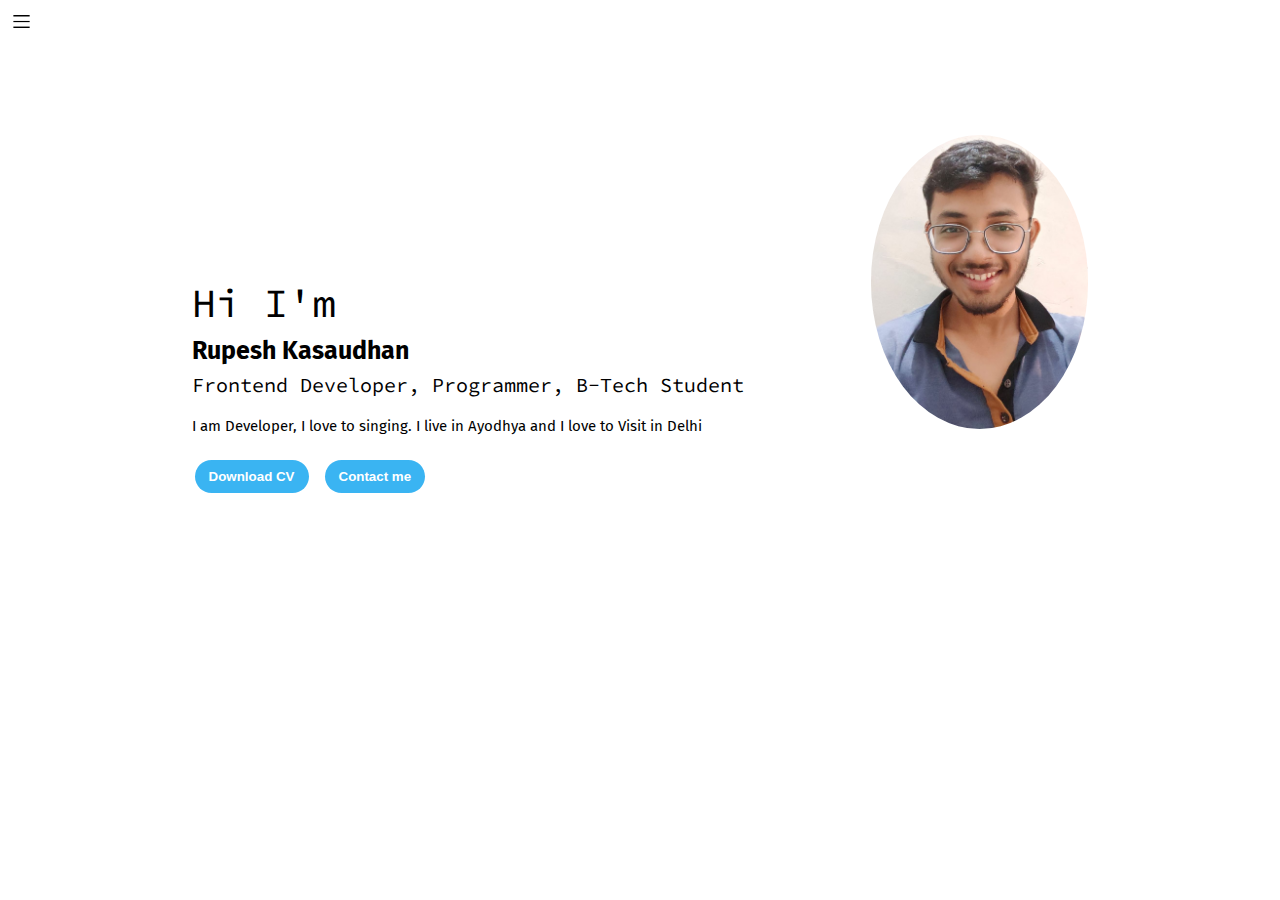
<file: index.html>
<!DOCTYPE html>
<html lang="en">

<head>
    <meta charset="UTF-8">
    <meta http-equiv="X-UA-Compatible" content="IE=edge">
    <meta name="viewport" content="width=device-width, initial-scale=1.0">
    <link rel="stylesheet" href="styles.css">
    <title>Rupesh</title>
</head>

<body>
    <div class="container">
        <div class="sidebar sidebargo">
            <nav>
                <ul>
                    <li> <a href="/"> Home</a></li>
                    <li> <a href="/intro.html"> My Intro</a></li>
                    <li> <a href="/services.html"> Services</a></li>

                    <li> <a href="/blog.html">Blog</a></li>
                    <li> <a href="/contact.html"> Contact Me</a></li>

                </ul>
            </nav>
        </div>
        <div class="main">
            <div class="hamburger">
                <img class="ham" src="ham.png" alt="ham" width="23">
                <img class="cross" src="cross.png" alt="cross"width="23">
            </div>
            <div class="infocontainer">
                <div class="devinfo">
                    <div class="hello">Hi I'm</div>
                    <div class="name">Rupesh Kasaudhan</div>
                    <div class="about">Frontend Developer, Programmer, B-Tech Student</div>
                    <div class="moreabout">I am Developer, I love to singing. I live in Ayodhya and I love to Visit in
                        Delhi </div>
                    <div class="buttons">
                        <a href="/cv.txt" target="_blank"><button> Download CV</button></a>
                        <a href="/contact.html" target="_blank"><button> Contact me</button></a>
                        


                    </div>
                </div>
                <div class="devpic">
                    <img src="img.jpg" alt="rupesh">

                </div>

            </div>

        </div>
    </div>
    <script src="index.js"></script>
</body>

</html>
</file>
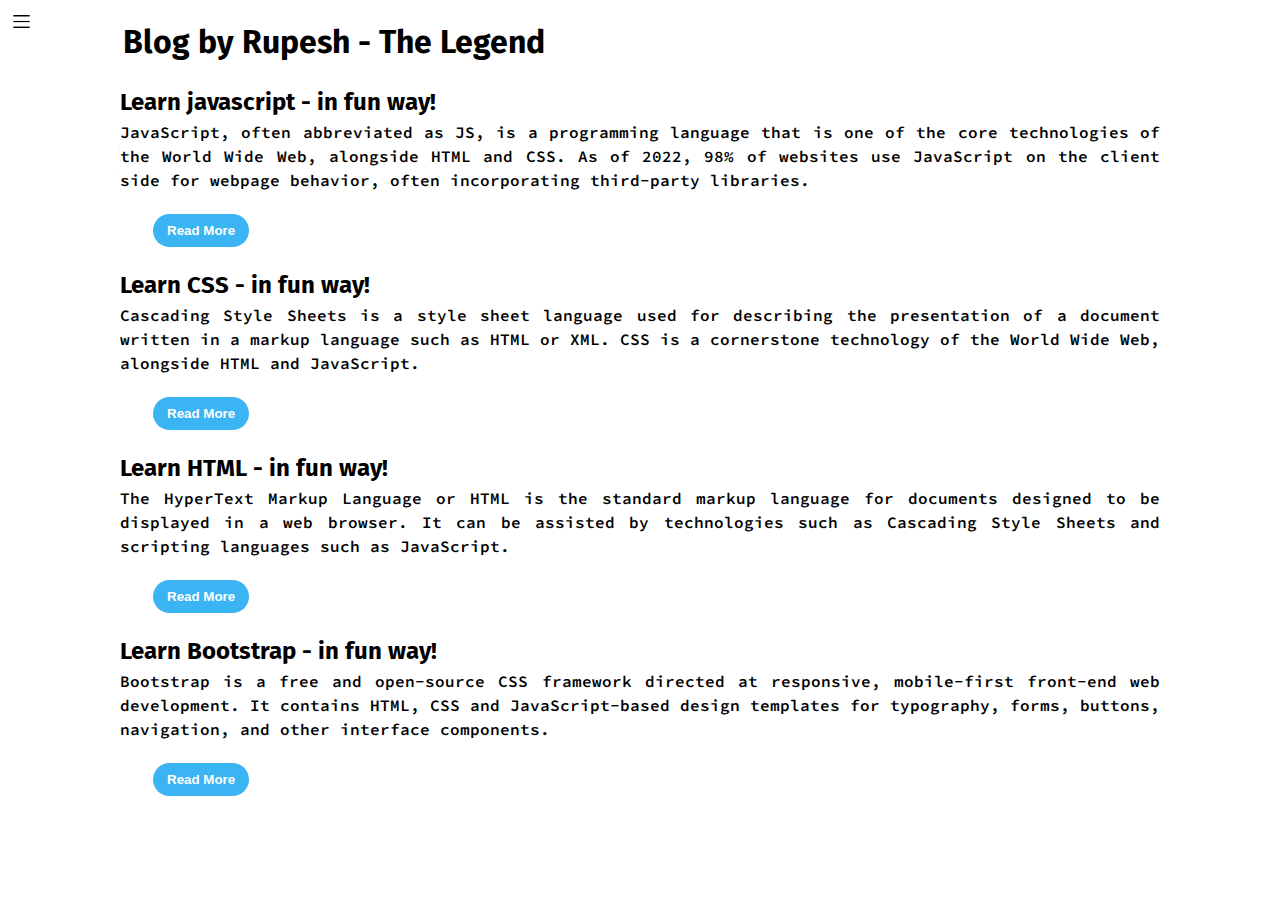
<file: blog.html>
<!DOCTYPE html>
<html lang="en">

<head>
    <meta charset="UTF-8">
    <meta http-equiv="X-UA-Compatible" content="IE=edge">
    <meta name="viewport" content="width=device-width, initial-scale=1.0">
    <link rel="stylesheet" href="styles.css">
    <title>Rupesh</title>
</head>

<body>
    <div class="container">
        <div class="sidebar sidebargo">
            <nav>
                <ul>
                    <li> <a href="/"> Home</a></li>
                    <li> <a href="/intro.html"> My Intro</a></li>
                    <li> <a href="/services.html"> Services</a></li>

                    <li> <a href="/blog.html">Blog</a></li>
                    <li> <a href="/contact.html"> Contact Me</a></li>

                </ul>
            </nav>
        </div>
        <div class="main">
            <div class="hamburger">
                <img class="ham" src="ham.png" alt="ham" width="23">
                <img class="cross" src="cross.png" alt="cross"width="23">
            </div>
            <div class="blogcontainer">
                <h1>Blog by Rupesh - The Legend</h1>
                <div class="blogitem">
                    <h2>Learn javascript - in fun way!</h2>
                    <p>JavaScript, often abbreviated as JS, is a programming language that is one of the core
                        technologies of the World Wide Web, alongside HTML and CSS. As of 2022, 98% of websites use
                        JavaScript on the client side for webpage behavior, often incorporating third-party libraries.
                    </p>
                    <div class="buttons btn">
                        <button href="https://www.w3schools.com/js/default.asp" class="btn btn-sm">Read More</button>
                    </div>

                </div>
                <div class="blogitem">
                    <h2>Learn CSS - in fun way!</h2>
                    <p>Cascading Style Sheets is a style sheet language used for describing the presentation of a
                        document written in a markup language such as HTML or XML. CSS is a cornerstone technology of
                        the World Wide Web, alongside HTML and JavaScript.</p>
                    <div class="buttons btn">
                        <button href="https://www.w3schools.com/w3css/defaulT.asp" class="btn btn-sm">Read More</button>
                    </div>
                </div>
                <div class="blogitem">
                    <h2>Learn HTML - in fun way!</h2>
                    <p>The HyperText Markup Language or HTML is the standard markup language for documents designed to
                        be displayed in a web browser. It can be assisted by technologies such as Cascading Style Sheets
                        and scripting languages such as JavaScript. </p>
                    <div class="buttons btn">
                        <button href="https://www.w3schools.com/html/default.asp" class="btn btn-sm">Read More</button>
                    </div>
                </div>
                <div class="blogitem">
                    <h2>Learn Bootstrap - in fun way!</h2>
                    <p>Bootstrap is a free and open-source CSS framework directed at responsive, mobile-first front-end
                        web development. It contains HTML, CSS and JavaScript-based design templates for typography,
                        forms, buttons, navigation, and other interface components.</p>
                    <div class="buttons btn">
                        <button href="https://getbootstrap.com/" class="btn btn-sm">Read More</button>
                    </div>
                </div>


            </div>

        </div>
    </div>
    <script src="index.js"></script>
</body>

</html>
</file>
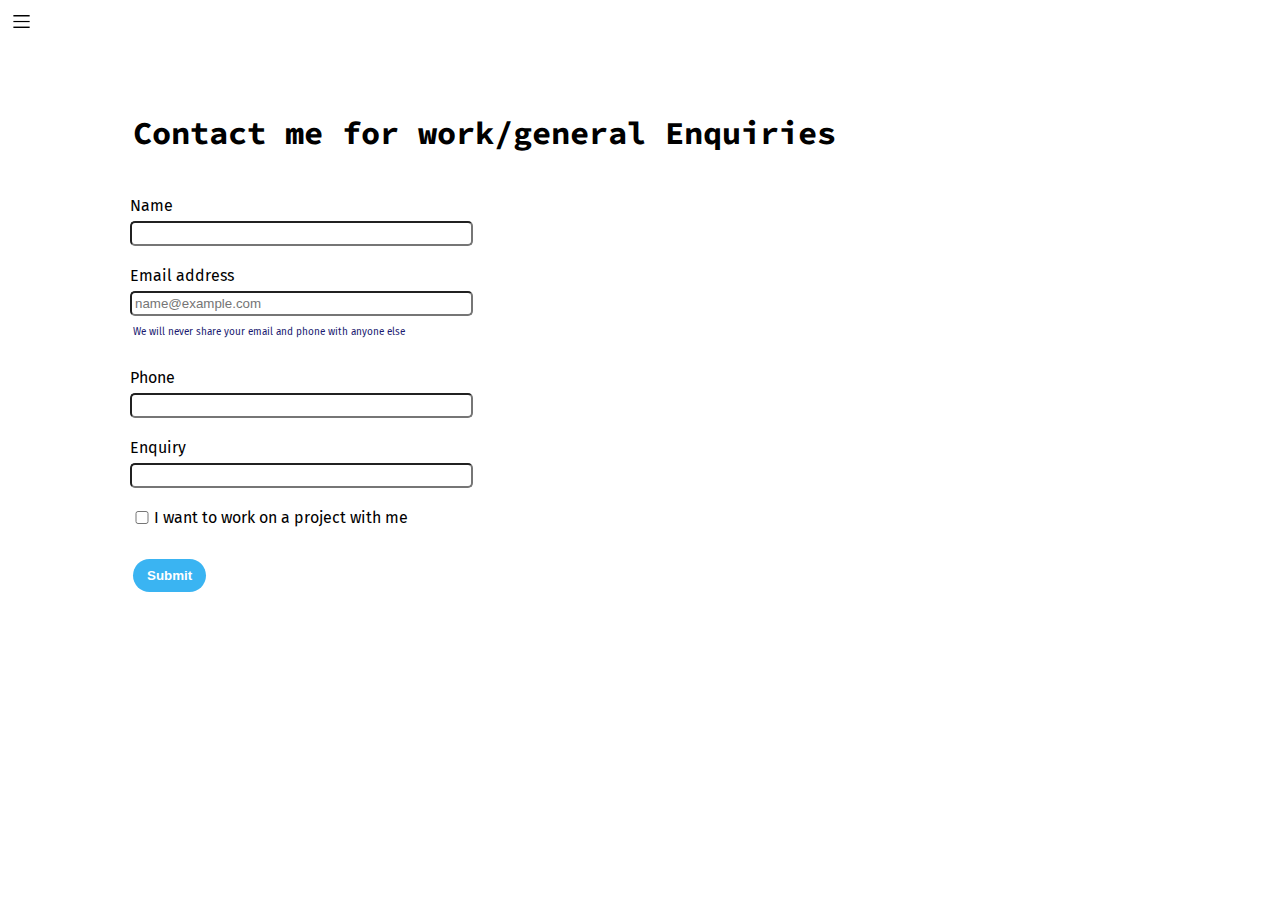
<file: contact.html>
<!DOCTYPE html>
<html lang="en">

<head>
    <meta charset="UTF-8">
    <meta http-equiv="X-UA-Compatible" content="IE=edge">
    <meta name="viewport" content="width=device-width, initial-scale=1.0">
    <link rel="stylesheet" href="styles.css">
    <title>Rupesh</title>
</head>

<body>
    <div class="container">
        <div class="sidebar sidebargo">
            <nav>
                <ul>
                    <li> <a href="/"> Home</a></li>
                    <li> <a href="/intro.html"> My Intro</a></li>
                    <li> <a href="/services.html"> Services</a></li>
                   
                    <li> <a href="/blog.html">Blog</a></li>
                    <li> <a href="/contact.html"> Contact Me</a></li>

                </ul>
            </nav>
        </div>
        <div class="main">
            <div class="hamburger">
                <img class="ham" src="ham.png" alt="ham" width="23">
                <img class="cross" src="cross.png" alt="cross"width="23">
            </div>
            <div class="contactform">
                <h1>Contact me for work/general Enquiries</h1>
                <form >
                    <div class="mb-3">
                        <label for="clientemail" class="form-label">Name</label>
                        <input type="name" class="form-control" id="clientemail" >
                       
                    </div>
                    <div class="mb-3">
                        <label for="clientemail" class="form-label">Email address</label>
                        <input type="email" class="form-control" id="clientemail" placeholder="name@example.com">
                       <div id="emailHelp" class="form-text">We will never share your email and phone with anyone else </div>
                    </div>
                    <div class="mb-3">
                        <label for="clientphone" class="form-label">Phone</label>
                        <input type="phone" class="form-control" id="clientemail" >
                       
                    </div>
                    <div class="mb-3">
                        <label for="clientemail" class="form-label">Enquiry</label>
                        <input type="enquiry" class="form-control" id="clientemail" >
                       
                    </div>
                      <div class="mb-3"id="form-check">
                        <input type="checkbox" class="form-check-input" id="isclient">
                        <label for="isclient" class="forrm-check-input">I want to work on a project with me </label>
                      </div>
                     
                     
                </form>
                <div class="buttons btn">
                    <button type="submit" class="btn btn-primary">Submit</button>
                  </div>
            </div>

        </div>
    </div>
    <script src="index.js"></script>
</body>

</html>
</file>
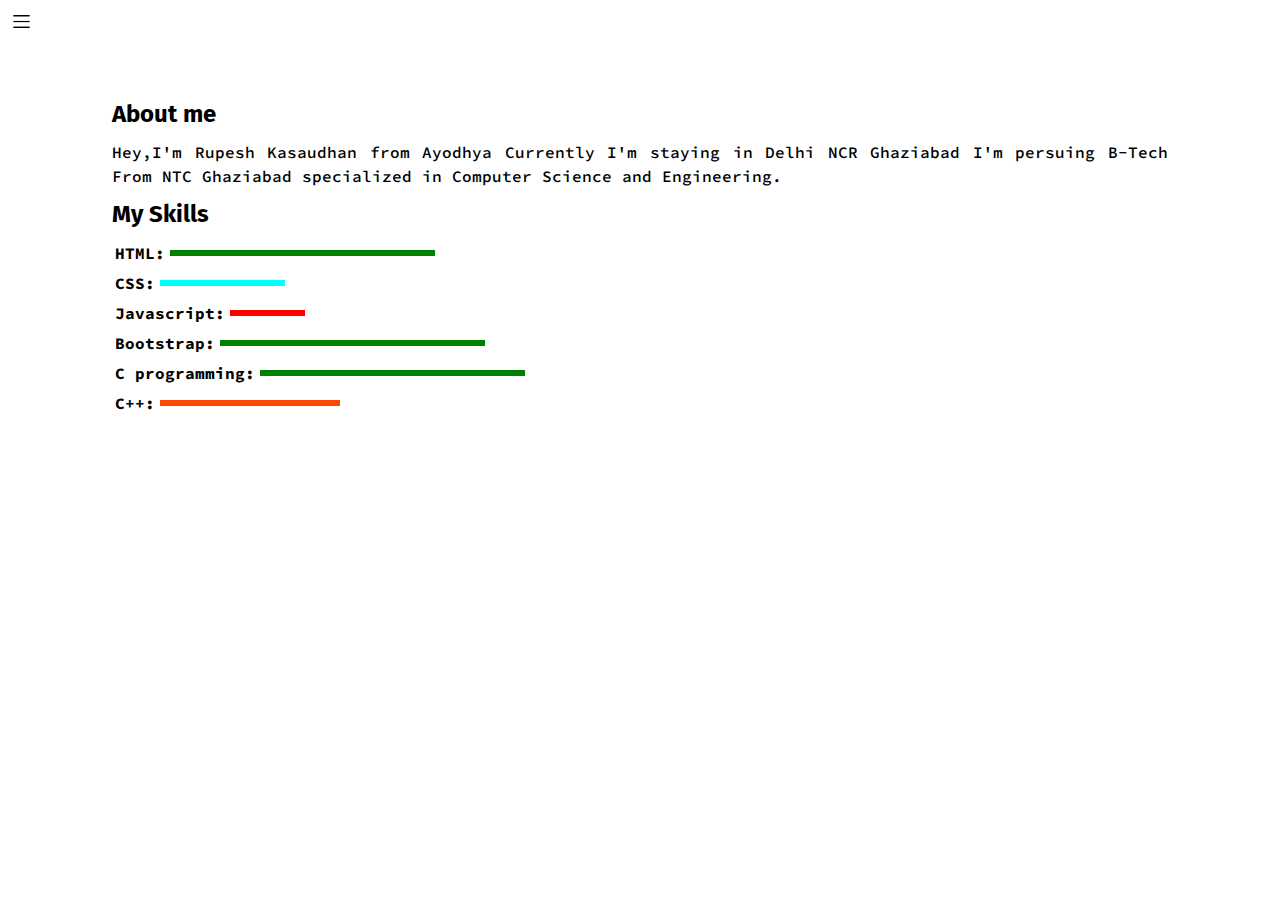
<file: intro.html>
<!DOCTYPE html>
<html lang="en">

<head>
    <meta charset="UTF-8">
    <meta http-equiv="X-UA-Compatible" content="IE=edge">
    <meta name="viewport" content="width=device-width, initial-scale=1.0">
    <link rel="stylesheet" href="styles.css">
    <title>Rupesh</title>
</head>

<body>
    <div class="container">
        <div class="sidebar sidebargo">
            <nav>
                <ul>
                    <li> <a href="/"> Home</a></li>
                    <li> <a href="/intro.html"> My Intro</a></li>
                    <li> <a href="/services.html"> Services</a></li>

                    <li> <a href="/blog.html">Blog</a></li>
                    <li> <a href="/contact.html"> Contact Me</a></li>

                </ul>
            </nav>
        </div>
        <div class="main">
            <div class="hamburger">
                <img class="ham" src="ham.png" alt="ham" width="23">
                <img class="cross" src="cross.png" alt="cross"width="23">
            </div>
            <div class="intro">



                <h2>About me</h2>
                <p>Hey,I'm Rupesh Kasaudhan from Ayodhya Currently I'm staying in Delhi NCR Ghaziabad I'm
                    persuing B-Tech From NTC Ghaziabad specialized in Computer Science and Engineering.</p>
                <h2>My Skills</h2>
                <div class="skillcontainer">
                    <div class="skillitem">HTML:  <div class="skill hundred"></div> </div>
                    <div class="skillitem">CSS:  <div class="skill fifty"></div> </div>
                    <div class="skillitem">Javascript:  <div class="skill t5"></div> </div>
                    <div class="skillitem">Bootstrap:  <div class="skill hundred"></div> </div>
                    <div class="skillitem">C programming:  <div class="skill hundred"></div> </div>
                    <div class="skillitem">C++:  <div class="skill seventy"></div> </div>
                      

                    

                </div>

            </div>
        </div>


    </div>

    </div>
    </div>
    <script src="index.js"></script>
</body>

</html>
</file>
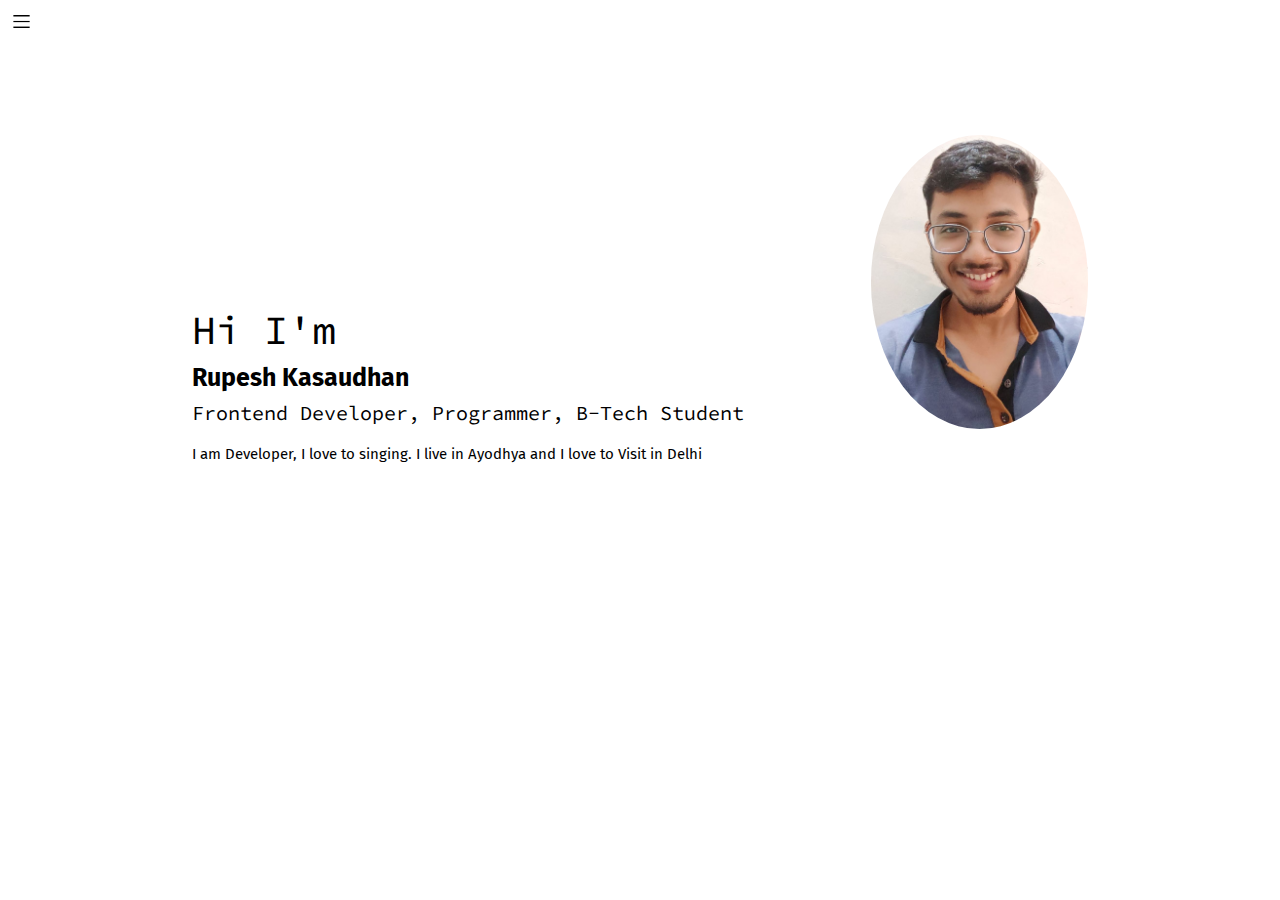
<file: services.html>
<!DOCTYPE html>
<html lang="en">

<head>
    <meta charset="UTF-8">
    <meta http-equiv="X-UA-Compatible" content="IE=edge">
    <meta name="viewport" content="width=device-width, initial-scale=1.0">
    <link rel="stylesheet" href="styles.css">
    <title>Rupesh</title>
</head>

<body>
    <div class="container">
        <div class="sidebar sidebargo">
            <nav>
                <ul>
                    <li> <a href="/"> Home</a></li>
                    <li> <a href="/intro.html"> My Intro</a></li>
                    <li> <a href="/services.html"> Services</a></li>
                   
                    <li> <a href="/blog.html">Blog</a></li>
                    <li> <a href="/contact.html"> Contact Me</a></li>

                </ul>
            </nav>
        </div>
        <div class="main">
            <div class="hamburger">
                <img class="ham" src="ham.png" alt="ham" width="23">
                <img class="cross" src="cross.png" alt="cross"width="23">
            </div>
            <div class="infocontainer">
                <div class="devinfo">
                    <div class="hello">Hi I'm</div>
                    <div class="name">Rupesh Kasaudhan</div>
                    <div class="about">Frontend Developer, Programmer, B-Tech Student</div>
                    <div class="moreabout">I am Developer, I love to singing. I live in Ayodhya and I love to Visit in
                        Delhi </div>
                    

                </div>
                <div class="devpic">
                    <img src="img.jpg" alt="rupesh">

                </div>

            </div>

        </div>
    </div>
    <script src="index.js"></script>
</body>

</html>
</file>
<file: styles.css>
@import url('https://fonts.googleapis.com/css2?family=Fira+Sans&display=swap');
@import url('https://fonts.googleapis.com/css2?family=Source+Code+Pro:wght@300&display=swap');

* {
    margin: 0;
    padding: 0;
}


.sidebar {
    background-color: #CFD2CF;
    position: absolute;
    height: 100vh;
    font-family: 'Fira Sans', sans-serif;
    transition: transform 0.3s ease-in;
}
.sidebargo{
    transform:translate(-434px,0px);
    position: absolute;
}


.sidebar nav {
    padding: 35px;
}

.sidebar nav li {
    list-style: none;
    font-size: 20px;
    padding: 28px 0;

}

.sidebar nav li a {
    text-decoration: none;
    color: black;

}

.main {
    /* background-color: yellow; */
    width: 1500px;
}

.container {
    display: flex;
}

.infocontainer {
    /* background-color: aqua; */
    height: 55vh;
    width: 80vw;
    margin: 135px auto;
    display: flex;
    justify-content: space-around;
    font-family: 'Source Code Pro', monospace;
}


.devinfo {
    display: flex;
    justify-content: center;
    flex-direction: column;
    line-height: 1.5;
}

.hello {
    font-size: 40px;
}


.name {
    font-size: 25px;
    font-weight: bold;
    font-family: 'Fira Sans', sans-serif;
}

.about {
    font-size: 20px;

}

.moreabout {
    font-size: 15px;
    font-family: 'Fira Sans', sans-serif;
    margin-top: 15px;
}

.buttons {
    margin-top: 22px;
}

.buttons button {
    padding: 9px 14px;
    border: none;
    border-radius: 22px;
    color: white;
    background-color: #3AB4F2;
    font-weight: bold;
    margin: 0 3px;
    cursor: pointer;

}

.buttons button:hover {
    color: #3AB4F2;
    background-color: white;
}


.devpic img {
    width: 17vw;
    border-radius: 50%;
    

}




/* contact */

.contactform {
    font-family: 'Fira Sans', sans-serif;
    padding: 80px 0;
    margin: 0 100px;

}

.contactform h1 {
    padding: 10px 10px;
    font-family: 'Source Code Pro', monospace;
}

.contactform form {
    padding: 0 30px;
}

.contactform form div {
    padding: 10px 0;
    display: flex;
    flex-direction: column;
}

.contactform form div input {
    width: 26vw;
    border-radius: 5px;
    margin: 6px 0 0 0;
    padding: 3px;
}

#emailHelp {
    font-size: 10px;
    color: midnightblue;
    margin: 0 3px;
}

#form-check {
    flex-direction: row;
}

#form-check input {
    width: 24px;
    margin: 3px 0;
}

.btn {
    padding: 0 30px;
}


/* blog page  */
.blogcontainer{
    margin: 10px 100px;
}
.blogitem {
    margin: 20px;
    font-family: 'Fira Sans', sans-serif;
    font-weight: 600;
    line-height: 1.5;
}

 h1 {
    margin: 23px;
    font-family: 'Fira Sans', sans-serif;
}
 p {
    font-family: 'Source Code Pro', monospace;
    text-align: justify;
}
.intro{
    margin: 100px;
}

.intro h2{
    font-family: 'Fira Sans', sans-serif;
    margin: 12px;
}
.intro p{
    font-family: 'Source Code Pro', monospace;
    font-weight: 400;
    line-height: 1.5;
    text-align: justify;
    font-weight: 550;
    margin: 12px;
}
.skillcontainer{
    margin: 15px;
}
.skillitem{
    display: flex;
    align-items: center;
    margin: 10px 0;
    font-family: 'Source Code Pro', monospace;
    font-weight: 700;

}
.skill{
    width: 265px;
    height: 6px;
    margin: 0 5px;
    
   
}
.hundred{
    width: 265px;
    background-color: green;
}
.fifty{
    width: 125px;
    background-color: aqua;
}
.t5{
    width: 75px;
    background-color: red;
}
.seventy{
    width: 180px;
    background-color: orangered;
}

.hamburger{
    position: absolute;
    top: 10px;
    left: 10px;
}
.cross{
    margin-left: 80px;
}

@media (max-width: 1220px) {
    /* *{
        background-color: #3AB4F2;
    } */
    /* .sidebar{
        transform: translate(-434px,0px);
        position: absolute;
    } */
    .devpic{
        display: none;
    }
    
}
</file>
